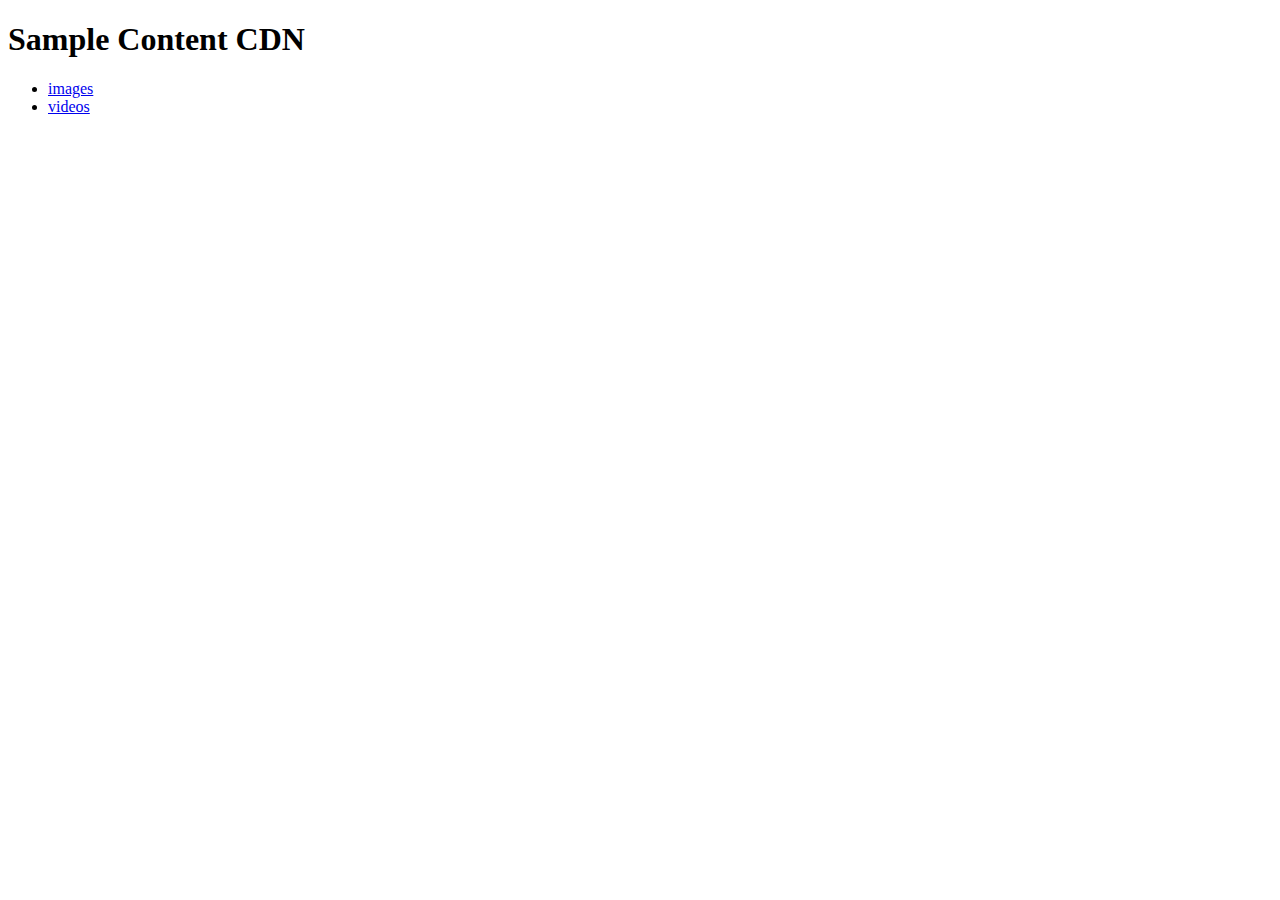
<file: files/cdn/index.html>
<!DOCTYPE html>
<html lang="en">
  <head>
    <meta http-equiv="Content-Type" content="text/html; charset=UTF-8">
    <meta name="robots" content="noindex,nofollow"/> <!-- By default not allow index content of sample pages -->
    <title>Sample Content CDN</title>
  </head>
<body>
  <h1>Sample Content CDN</h1>
  <ul>
      <li><a href="images/">images</a></li>
      <li><a href="videos/">videos</a></li>
  </ul>
</body>
</html>
</file>
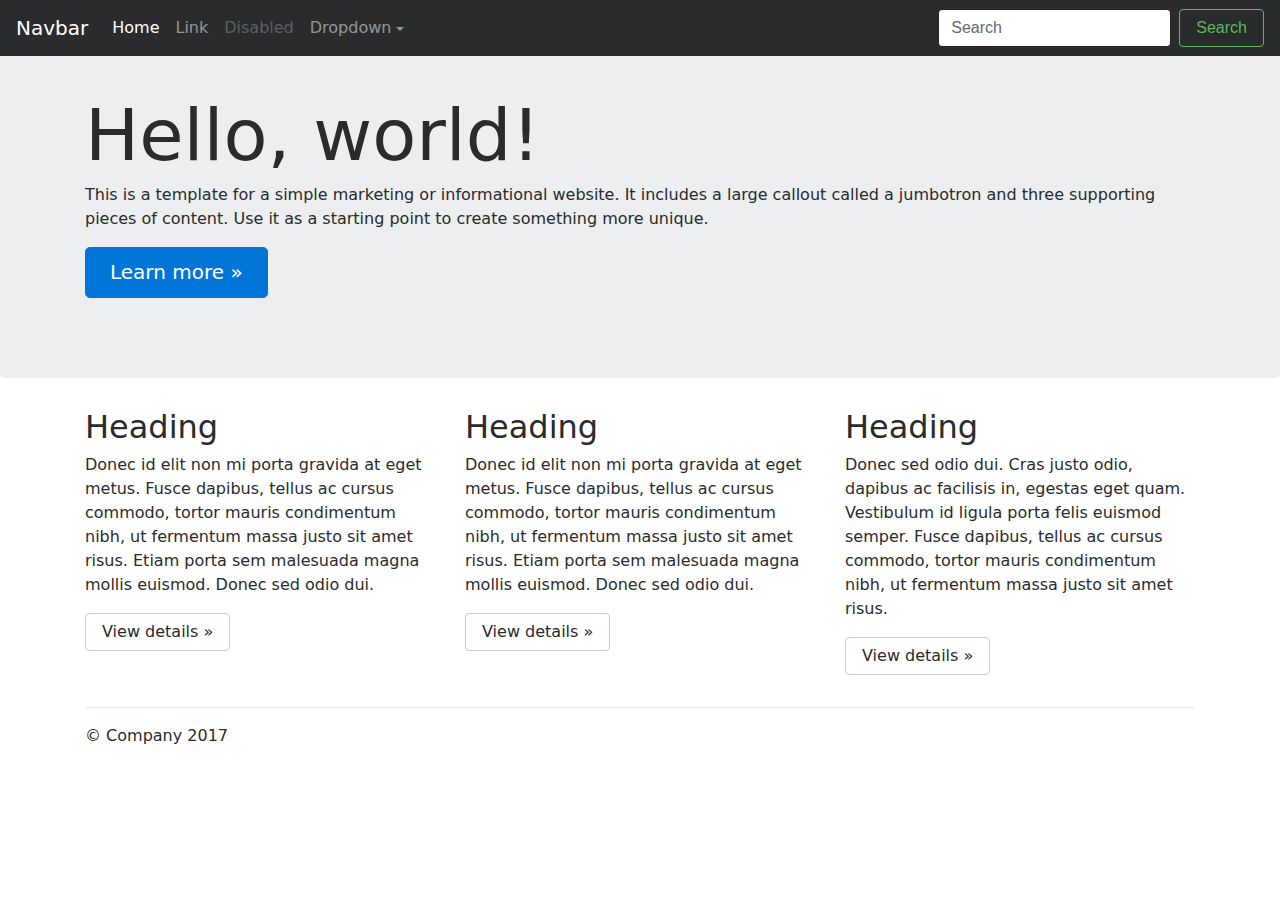
<file: files/static-site/index.html>
<!DOCTYPE html>
<html lang="en"><head><meta http-equiv="Content-Type" content="text/html; charset=UTF-8">
    
    <meta name="viewport" content="width=device-width, initial-scale=1, shrink-to-fit=no">
    <meta name="description" content="">
    <meta name="author" content="">
    <link rel="icon" href="https://v4-alpha.getbootstrap.com/favicon.ico">

    <title>Jumbotron Template for Bootstrap</title>
    <link rel="canonical" href="https://getbootstrap.com/docs/4.0/examples/jumbotron/">

    <!-- Bootstrap core CSS -->
    <link href="./assets/bootstrap.min.css" rel="stylesheet">

    <!-- Custom styles for this template -->
    <link href="./assets/jumbotron.css" rel="stylesheet">
  </head>

  <body>

    <nav class="navbar navbar-toggleable-md navbar-inverse fixed-top bg-inverse">
      <button class="navbar-toggler navbar-toggler-right" type="button" data-toggle="collapse" data-target="#navbarsExampleDefault" aria-controls="navbarsExampleDefault" aria-expanded="false" aria-label="Toggle navigation">
        <span class="navbar-toggler-icon"></span>
      </button>
      <a class="navbar-brand" href="https://v4-alpha.getbootstrap.com/examples/jumbotron/#">Navbar</a>

      <div class="collapse navbar-collapse" id="navbarsExampleDefault">
        <ul class="navbar-nav mr-auto">
          <li class="nav-item active">
            <a class="nav-link" href="https://v4-alpha.getbootstrap.com/examples/jumbotron/#">Home <span class="sr-only">(current)</span></a>
          </li>
          <li class="nav-item">
            <a class="nav-link" href="https://v4-alpha.getbootstrap.com/examples/jumbotron/#">Link</a>
          </li>
          <li class="nav-item">
            <a class="nav-link disabled" href="https://v4-alpha.getbootstrap.com/examples/jumbotron/#">Disabled</a>
          </li>
          <li class="nav-item dropdown">
            <a class="nav-link dropdown-toggle" href="http://example.com/" id="dropdown01" data-toggle="dropdown" aria-haspopup="true" aria-expanded="false">Dropdown</a>
            <div class="dropdown-menu" aria-labelledby="dropdown01">
              <a class="dropdown-item" href="https://v4-alpha.getbootstrap.com/examples/jumbotron/#">Action</a>
              <a class="dropdown-item" href="https://v4-alpha.getbootstrap.com/examples/jumbotron/#">Another action</a>
              <a class="dropdown-item" href="https://v4-alpha.getbootstrap.com/examples/jumbotron/#">Something else here</a>
            </div>
          </li>
        </ul>
        <form class="form-inline my-2 my-lg-0">
          <input class="form-control mr-sm-2" type="text" placeholder="Search">
          <button class="btn btn-outline-success my-2 my-sm-0" type="submit">Search</button>
        </form>
      </div>
    </nav>

    <!-- Main jumbotron for a primary marketing message or call to action -->
    <div class="jumbotron">
      <div class="container">
        <h1 class="display-3">Hello, world!</h1>
        <p>This is a template for a simple marketing or informational website. It includes a large callout called a jumbotron and three supporting pieces of content. Use it as a starting point to create something more unique.</p>
        <p><a class="btn btn-primary btn-lg" href="https://v4-alpha.getbootstrap.com/examples/jumbotron/#" role="button">Learn more »</a></p>
      </div>
    </div>

    <div class="container">
      <!-- Example row of columns -->
      <div class="row">
        <div class="col-md-4">
          <h2>Heading</h2>
          <p>Donec id elit non mi porta gravida at eget metus. Fusce dapibus, tellus ac cursus commodo, tortor mauris condimentum nibh, ut fermentum massa justo sit amet risus. Etiam porta sem malesuada magna mollis euismod. Donec sed odio dui. </p>
          <p><a class="btn btn-secondary" href="https://v4-alpha.getbootstrap.com/examples/jumbotron/#" role="button">View details »</a></p>
        </div>
        <div class="col-md-4">
          <h2>Heading</h2>
          <p>Donec id elit non mi porta gravida at eget metus. Fusce dapibus, tellus ac cursus commodo, tortor mauris condimentum nibh, ut fermentum massa justo sit amet risus. Etiam porta sem malesuada magna mollis euismod. Donec sed odio dui. </p>
          <p><a class="btn btn-secondary" href="https://v4-alpha.getbootstrap.com/examples/jumbotron/#" role="button">View details »</a></p>
       </div>
        <div class="col-md-4">
          <h2>Heading</h2>
          <p>Donec sed odio dui. Cras justo odio, dapibus ac facilisis in, egestas eget quam. Vestibulum id ligula porta felis euismod semper. Fusce dapibus, tellus ac cursus commodo, tortor mauris condimentum nibh, ut fermentum massa justo sit amet risus.</p>
          <p><a class="btn btn-secondary" href="https://v4-alpha.getbootstrap.com/examples/jumbotron/#" role="button">View details »</a></p>
        </div>
      </div>

      <hr>

      <footer>
        <p>© Company 2017</p>
      </footer>
    </div> <!-- /container -->


    <!-- Bootstrap core JavaScript
    ================================================== -->
    <!-- Placed at the end of the document so the pages load faster -->
    <script src="./assets/jquery-3.1.1.slim.min.js" integrity="sha384-A7FZj7v+d/sdmMqp/nOQwliLvUsJfDHW+k9Omg/a/EheAdgtzNs3hpfag6Ed950n" crossorigin="anonymous"></script>
    <script>window.jQuery || document.write('<script src="../../assets/js/vendor/jquery.min.js"><\/script>')</script>
    <script src="./assets/tether.min.js" integrity="sha384-DztdAPBWPRXSA/3eYEEUWrWCy7G5KFbe8fFjk5JAIxUYHKkDx6Qin1DkWx51bBrb" crossorigin="anonymous"></script>
    <script src="./assets/bootstrap.min.js"></script>
    <!-- IE10 viewport hack for Surface/desktop Windows 8 bug -->
    <script src="./assets/ie10-viewport-bug-workaround.js"></script>
  

</body>
</html>
</file>
<file: files/static-site/assets/jumbotron.css>
/* Move down content because we have a fixed navbar that is 50px tall */
body {
  padding-top: 2rem;
}
</file>
